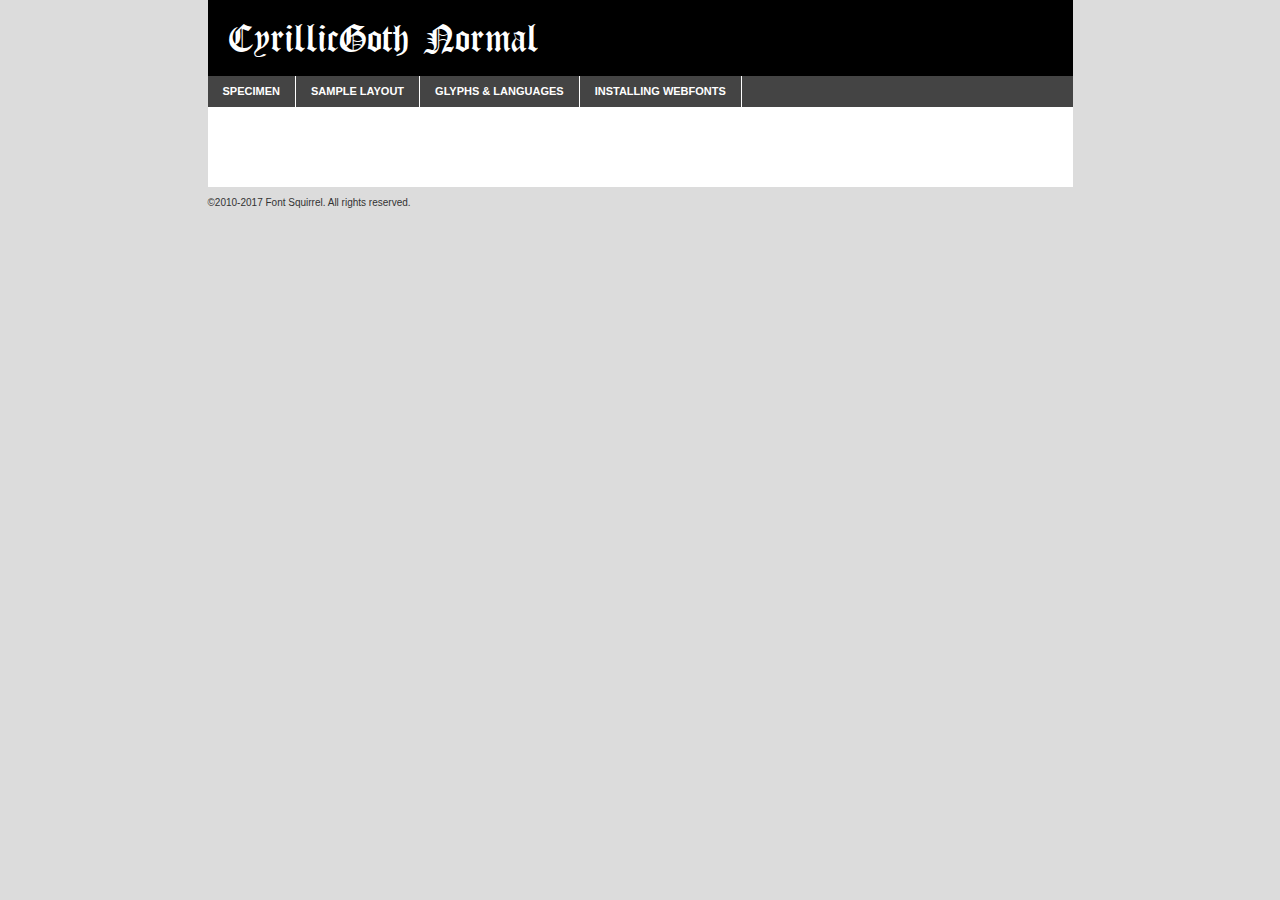
<file: fonts/cyrillicgoth_allfont.ru-demo.html>
<!DOCTYPE html PUBLIC "-//W3C//DTD XHTML 1.0 Transitional//EN"
	"http://www.w3.org/TR/xhtml1/DTD/xhtml1-transitional.dtd">

<html xmlns="http://www.w3.org/1999/xhtml" xml:lang="en" lang="en">
<head>
	<meta http-equiv="Content-Type" content="text/html; charset=utf-8" />
	<script src="http://ajax.googleapis.com/ajax/libs/jquery/1.7.2/jquery.min.js" type="text/javascript" charset="utf-8"></script>
	<script type="text/javascript">
	(function($){$.fn.easyTabs=function(option){var param=jQuery.extend({fadeSpeed:"fast",defaultContent:1,activeClass:'active'},option);$(this).each(function(){var thisId="#"+this.id;if(param.defaultContent==''){param.defaultContent=1;}
	if(typeof param.defaultContent=="number")
	{var defaultTab=$(thisId+" .tabs li:eq("+(param.defaultContent-1)+") a").attr('href').substr(1);}else{var defaultTab=param.defaultContent;}
	$(thisId+" .tabs li a").each(function(){var tabToHide=$(this).attr('href').substr(1);$("#"+tabToHide).addClass('easytabs-tab-content');});hideAll();changeContent(defaultTab);function hideAll(){$(thisId+" .easytabs-tab-content").hide();}
	function changeContent(tabId){hideAll();$(thisId+" .tabs li").removeClass(param.activeClass);$(thisId+" .tabs li a[href=#"+tabId+"]").closest('li').addClass(param.activeClass);if(param.fadeSpeed!="none")
	{$(thisId+" #"+tabId).fadeIn(param.fadeSpeed);}else{$(thisId+" #"+tabId).show();}}
	$(thisId+" .tabs li").click(function(){var tabId=$(this).find('a').attr('href').substr(1);changeContent(tabId);return false;});});}})(jQuery);
	</script>
	<link rel="stylesheet" href="specimen_files/specimen_stylesheet.css" type="text/css" charset="utf-8" />
	<link rel="stylesheet" href="stylesheet.css" type="text/css" charset="utf-8" />

	<style type="text/css">
					body{
				font-family: 'cyrillicgothnormal';
							}
		</style>

	<title>CyrillicGoth Normal Specimen</title>
	
	
	<script type="text/javascript" charset="utf-8">
		$(document).ready(function() {
			$('#container').easyTabs({defaultContent:1});
		});
	</script>
</head>

<body>
<div id="container">
	<div id="header">
		CyrillicGoth Normal	</div>
	<ul class="tabs">
		<li><a href="#specimen">Specimen</a></li>
		<li><a href="#layout">Sample Layout</a></li>
				<li><a href="#glyphs">Glyphs &amp; Languages</a></li>
		<li><a href="#installing">Installing Webfonts</a></li>
		
	</ul>
	
	<div id="main_content">

		
			<div id="specimen">
		
				<div class="section">
					<div class="grid12 firstcol">
						<div class="huge">AaBb</div>
					</div>
				</div>
		
				<div class="section">
					<div class="glyph_range">A&#x200B;B&#x200b;C&#x200b;D&#x200b;E&#x200b;F&#x200b;G&#x200b;H&#x200b;I&#x200b;J&#x200b;K&#x200b;L&#x200b;M&#x200b;N&#x200b;O&#x200b;P&#x200b;Q&#x200b;R&#x200b;S&#x200b;T&#x200b;U&#x200b;V&#x200b;W&#x200b;X&#x200b;Y&#x200b;Z&#x200b;a&#x200b;b&#x200b;c&#x200b;d&#x200b;e&#x200b;f&#x200b;g&#x200b;h&#x200b;i&#x200b;j&#x200b;k&#x200b;l&#x200b;m&#x200b;n&#x200b;o&#x200b;p&#x200b;q&#x200b;r&#x200b;s&#x200b;t&#x200b;u&#x200b;v&#x200b;w&#x200b;x&#x200b;y&#x200b;z&#x200b;1&#x200b;2&#x200b;3&#x200b;4&#x200b;5&#x200b;6&#x200b;7&#x200b;8&#x200b;9&#x200b;0&#x200b;&amp;&#x200b;.&#x200b;,&#x200b;?&#x200b;!&#x200b;&#64;&#x200b;(&#x200b;)&#x200b;#&#x200b;$&#x200b;%&#x200b;*&#x200b;+&#x200b;-&#x200b;=&#x200b;:&#x200b;;</div>
				</div>
				<div class="section">
					<div class="grid12 firstcol">
						<table class="sample_table">
							<tr><td>10</td><td class="size10">отыарпыортырщртhijklmnopqrstuvwxyzABCDEFGHIJKLMNOPQRSTUVWXYZ</td></tr>
							<tr><td>11</td><td class="size11">abcdefghijklmnopqrstuvwxyzABCDEFGHIJKLMNOPQRSTUVWXYZ0123456789abcdefghijklmnopqrstuvwxyzABCDEFGHIJKLMNOPQRSTUVWXYZ0123456789abcdefghijklmnopqrstuvwxyzABCDEFGHIJKLMNOPQRSTUVWXYZ</td></tr>
							<tr><td>12</td><td class="size12">abcdefghijklmnopqrstuvwxyzABCDEFGHIJKLMNOPQRSTUVWXYZ0123456789abcdefghijklmnopqrstuvwxyzABCDEFGHIJKLMNOPQRSTUVWXYZ0123456789abcdefghijklmnopqrstuvwxyzABCDEFGHIJKLMNOPQRSTUVWXYZ</td></tr>
							<tr><td>13</td><td class="size13">abcdefghijklmnopqrstuvwxyzABCDEFGHIJKLMNOPQRSTUVWXYZ0123456789abcdefghijklmnopqrstuvwxyzABCDEFGHIJKLMNOPQRSTUVWXYZ0123456789abcdefghijklmnopqrstuvwxyzABCDEFGHIJKLMNOPQRSTUVWXYZ</td></tr>
							<tr><td>14</td><td class="size14">abcdefghijklmnopqrstuvwxyzABCDEFGHIJKLMNOPQRSTUVWXYZ0123456789abcdefghijklmnopqrstuvwxyzABCDEFGHIJKLMNOPQRSTUVWXYZ0123456789abcdefghijklmnopqrstuvwxyzABCDEFGHIJKLMNOPQRSTUVWXYZ</td></tr>
							<tr><td>16</td><td class="size16">abcdefghijklmnopqrstuvwxyzABCDEFGHIJKLMNOPQRSTUVWXYZ0123456789abcdefghijklmnopqrstuvwxyzABCDEFGHIJKLMNOPQRSTUVWXYZ</td></tr>
							<tr><td>18</td><td class="size18">abcdefghijklmnopqrstuvwxyzABCDEFGHIJKLMNOPQRSTUVWXYZ0123456789abcdefghijklmnopqrstuvwxyzABCDEFGHIJKLMNOPQRSTUVWXYZ</td></tr>
							<tr><td>20</td><td class="size20">abcdefghijklmnopqrstuvwxyzABCDEFGHIJKLMNOPQRSTUVWXYZ0123456789abcdefghijklmnopqrstuvwxyzABCDEFGHIJKLMNOPQRSTUVWXYZ</td></tr>
							<tr><td>24</td><td class="size24">abcdefghijklmnopqrstuvwxyzABCDEFGHIJKLMNOPQRSTUVWXYZ0123456789abcdefghijklmnopqrstuvwxyzABCDEFGHIJKLMNOPQRSTUVWXYZ</td></tr>
							<tr><td>30</td><td class="size30">abcdefghijklmnopqrstuvwxyzABCDEFGHIJKLMNOPQRSTUVWXYZ0123456789abcdefghijklmnopqrstuvwxyzABCDEFGHIJKLMNOPQRSTUVWXYZ</td></tr>
							<tr><td>36</td><td class="size36">abcdefghijklmnopqrstuvwxyzABCDEFGHIJKLMNOPQRSTUVWXYZ0123456789abcdefghijklmnopqrstuvwxyzABCDEFGHIJKLMNOPQRSTUVWXYZ</td></tr>
							<tr><td>48</td><td class="size48">abcdefghijklmnopqrstuvwxyzABCDEFGHIJKLMNOPQRSTUVWXYZ0123456789abcdefghijklmnopqrstuvwxyzABCDEFGHIJKLMNOPQRSTUVWXYZ</td></tr>
							<tr><td>60</td><td class="size60">abcdefghijklmnopqrstuvwxyzABCDEFGHIJKLMNOPQRSTUVWXYZ0123456789abcdefghijklmnopqrstuvwxyzABCDEFGHIJKLMNOPQRSTUVWXYZ</td></tr>
							<tr><td>72</td><td class="size72">abcdefghijklmnopqrstuvwxyzABCDEFGHIJKLMNOPQRSTUVWXYZ0123456789abcdefghijklmnopqrstuvwxyzABCDEFGHIJKLMNOPQRSTUVWXYZ</td></tr>
							<tr><td>90</td><td class="size90">abcdefghijklmnopqrstuvwxyzABCDEFGHIJKLMNOPQRSTUVWXYZ0123456789abcdefghijklmnopqrstuvwxyzABCDEFGHIJKLMNOPQRSTUVWXYZ</td></tr>
						</table>
				
					</div>
			
				</div>
		
		
		
								<div class="section" id="bodycomparison">


										<div id="xheight">
				<div class="fontbody">&#x25FC;&#x25FC;&#x25FC;&#x25FC;&#x25FC;&#x25FC;&#x25FC;&#x25FC;&#x25FC;&#x25FC;&#x25FC;&#x25FC;&#x25FC;&#x25FC;&#x25FC;&#x25FC;&#x25FC;&#x25FC;&#x25FC;&#x25FC;&#x25FC;&#x25FC;&#x25FC;&#x25FC;&#x25FC;&#x25FC;&#x25FC;&#x25FC;&#x25FC;&#x25FC;&#x25FC;&#x25FC;&#x25FC;&#x25FC;&#x25FC;&#x25FC;&#x25FC;&#x25FC;&#x25FC;&#x25FC;&#x25FC;&#x25FC;&#x25FC;&#x25FC;&#x25FC;&#x25FC;&#x25FC;&#x25FC;&#x25FC;&#x25FC;&#x25FC;&#x25FC;&#x25FC;&#x25FC;&#x25FC;&#x25FC;&#x25FC;&#x25FC;&#x25FC;&#x25FC;&#x25FC;&#x25FC;&#x25FC;&#x25FC;&#x25FC;&#x25FC;&#x25FC;&#x25FC;&#x25FC;&#x25FC;&#x25FC;&#x25FC;&#x25FC;&#x25FC;&#x25FC;&#x25FC;&#x25FC;&#x25FC;&#x25FC;&#x25FC;&#x25FC;&#x25FC;&#x25FC;&#x25FC;&#x25FC;&#x25FC;&#x25FC;&#x25FC;&#x25FC;&#x25FC;&#x25FC;&#x25FC;&#x25FC;&#x25FC;&#x25FC;&#x25FC;&#x25FC;&#x25FC;&#x25FC;body</div><div class="arialbody">body</div><div class="verdanabody">body</div><div class="georgiabody">body</div></div>
										<div class="fontbody" style="z-index:1">
											body<span>CyrillicGoth Normal</span>
										</div>
										<div class="arialbody" style="z-index:1">
											body<span>Arial</span>
										</div>
										<div class="verdanabody" style="z-index:1">
											body<span>Verdana</span>
										</div>
										<div class="georgiabody" style="z-index:1">
											body<span>Georgia</span>
										</div>



								</div>
		
		
				<div class="section psample psample_row1" id="">
					
					<div class="grid2 firstcol">
						<p class="size10"><span>10.</span>Aenean lacinia bibendum nulla sed consectetur. Fusce dapibus, tellus ac cursus commodo, tortor mauris condimentum nibh, ut fermentum massa justo sit amet risus. Nullam id dolor id nibh ultricies vehicula ut id elit. Cum sociis natoque penatibus et magnis dis parturient montes, nascetur ridiculus mus. Nulla vitae elit libero, a pharetra augue.</p>
			
					</div>
					<div class="grid3">
						<p class="size11"><span>11.</span>Aenean lacinia bibendum nulla sed consectetur. Fusce dapibus, tellus ac cursus commodo, tortor mauris condimentum nibh, ut fermentum massa justo sit amet risus. Nullam id dolor id nibh ultricies vehicula ut id elit. Cum sociis natoque penatibus et magnis dis parturient montes, nascetur ridiculus mus. Nulla vitae elit libero, a pharetra augue.</p>
			
					</div>
					<div class="grid3">
						<p class="size12"><span>12.</span>Aenean lacinia bibendum nulla sed consectetur. Fusce dapibus, tellus ac cursus commodo, tortor mauris condimentum nibh, ut fermentum massa justo sit amet risus. Nullam id dolor id nibh ultricies vehicula ut id elit. Cum sociis natoque penatibus et magnis dis parturient montes, nascetur ridiculus mus. Nulla vitae elit libero, a pharetra augue.</p>
			
					</div>
					<div class="grid4">
						<p class="size13"><span>13.</span>Aenean lacinia bibendum nulla sed consectetur. Fusce dapibus, tellus ac cursus commodo, tortor mauris condimentum nibh, ut fermentum massa justo sit amet risus. Nullam id dolor id nibh ultricies vehicula ut id elit. Cum sociis natoque penatibus et magnis dis parturient montes, nascetur ridiculus mus. Nulla vitae elit libero, a pharetra augue.</p>
			
					</div>
					<div class="white_blend"></div>
					
				</div>
				<div class="section psample psample_row2" id="">
					<div class="grid3 firstcol">
						<p class="size14"><span>14.</span>Aenean lacinia bibendum nulla sed consectetur. Fusce dapibus, tellus ac cursus commodo, tortor mauris condimentum nibh, ut fermentum massa justo sit amet risus. Nullam id dolor id nibh ultricies vehicula ut id elit. Cum sociis natoque penatibus et magnis dis parturient montes, nascetur ridiculus mus. Nulla vitae elit libero, a pharetra augue.</p>
			
					</div>
					<div class="grid4">
						<p class="size16"><span>16.</span>Aenean lacinia bibendum nulla sed consectetur. Fusce dapibus, tellus ac cursus commodo, tortor mauris condimentum nibh, ut fermentum massa justo sit amet risus. Nullam id dolor id nibh ultricies vehicula ut id elit. Cum sociis natoque penatibus et magnis dis parturient montes, nascetur ridiculus mus. Nulla vitae elit libero, a pharetra augue.</p>
			
					</div>
					<div class="grid5">
						<p class="size18"><span>18.</span>Aenean lacinia bibendum nulla sed consectetur. Fusce dapibus, tellus ac cursus commodo, tortor mauris condimentum nibh, ut fermentum massa justo sit amet risus. Nullam id dolor id nibh ultricies vehicula ut id elit. Cum sociis natoque penatibus et magnis dis parturient montes, nascetur ridiculus mus. Nulla vitae elit libero, a pharetra augue.</p>
			
					</div>

					<div class="white_blend"></div>

				</div>
				
				<div class="section psample psample_row3" id="">
					<div class="grid5 firstcol">
						<p class="size20"><span>20.</span>Aenean lacinia bibendum nulla sed consectetur. Fusce dapibus, tellus ac cursus commodo, tortor mauris condimentum nibh, ut fermentum massa justo sit amet risus. Nullam id dolor id nibh ultricies vehicula ut id elit. Cum sociis natoque penatibus et magnis dis parturient montes, nascetur ridiculus mus. Nulla vitae elit libero, a pharetra augue.</p>
					</div>
					<div class="grid7">
						<p class="size24"><span>24.</span>Aenean lacinia bibendum nulla sed consectetur. Fusce dapibus, tellus ac cursus commodo, tortor mauris condimentum nibh, ut fermentum massa justo sit amet risus. Nullam id dolor id nibh ultricies vehicula ut id elit. Cum sociis natoque penatibus et magnis dis parturient montes, nascetur ridiculus mus. Nulla vitae elit libero, a pharetra augue.</p>
					</div>
					
					<div class="white_blend"></div>
					
				</div>
				
				<div class="section psample psample_row4" id="">
					<div class="grid12 firstcol">
						<p class="size30"><span>30.</span>Aenean lacinia bibendum nulla sed consectetur. Fusce dapibus, tellus ac cursus commodo, tortor mauris condimentum nibh, ut fermentum massa justo sit amet risus. Nullam id dolor id nibh ultricies vehicula ut id elit. Cum sociis natoque penatibus et magnis dis parturient montes, nascetur ridiculus mus. Nulla vitae elit libero, a pharetra augue.</p>
					</div>
					<div class="white_blend"></div>
					
				</div>
				
				
				
				<div class="section psample psample_row1 fullreverse">
					<div class="grid2 firstcol">
						<p class="size10"><span>10.</span>Aenean lacinia bibendum nulla sed consectetur. Fusce dapibus, tellus ac cursus commodo, tortor mauris condimentum nibh, ut fermentum massa justo sit amet risus. Nullam id dolor id nibh ultricies vehicula ut id elit. Cum sociis natoque penatibus et magnis dis parturient montes, nascetur ridiculus mus. Nulla vitae elit libero, a pharetra augue.</p>
			
					</div>
					<div class="grid3">
						<p class="size11"><span>11.</span>Aenean lacinia bibendum nulla sed consectetur. Fusce dapibus, tellus ac cursus commodo, tortor mauris condimentum nibh, ut fermentum massa justo sit amet risus. Nullam id dolor id nibh ultricies vehicula ut id elit. Cum sociis natoque penatibus et magnis dis parturient montes, nascetur ridiculus mus. Nulla vitae elit libero, a pharetra augue.</p>
			
					</div>
					<div class="grid3">
						<p class="size12"><span>12.</span>Aenean lacinia bibendum nulla sed consectetur. Fusce dapibus, tellus ac cursus commodo, tortor mauris condimentum nibh, ut fermentum massa justo sit amet risus. Nullam id dolor id nibh ultricies vehicula ut id elit. Cum sociis natoque penatibus et magnis dis parturient montes, nascetur ridiculus mus. Nulla vitae elit libero, a pharetra augue.</p>
			
					</div>
					<div class="grid4">
						<p class="size13"><span>13.</span>Aenean lacinia bibendum nulla sed consectetur. Fusce dapibus, tellus ac cursus commodo, tortor mauris condimentum nibh, ut fermentum massa justo sit amet risus. Nullam id dolor id nibh ultricies vehicula ut id elit. Cum sociis natoque penatibus et magnis dis parturient montes, nascetur ridiculus mus. Nulla vitae elit libero, a pharetra augue.</p>
			
					</div>
					<div class="black_blend"></div>
					
				</div>
				
				<div class="section psample psample_row2 fullreverse">
					<div class="grid3 firstcol">
						<p class="size14"><span>14.</span>Aenean lacinia bibendum nulla sed consectetur. Fusce dapibus, tellus ac cursus commodo, tortor mauris condimentum nibh, ut fermentum massa justo sit amet risus. Nullam id dolor id nibh ultricies vehicula ut id elit. Cum sociis natoque penatibus et magnis dis parturient montes, nascetur ridiculus mus. Nulla vitae elit libero, a pharetra augue.</p>
			
					</div>
					<div class="grid4">
						<p class="size16"><span>16.</span>Aenean lacinia bibendum nulla sed consectetur. Fusce dapibus, tellus ac cursus commodo, tortor mauris condimentum nibh, ut fermentum massa justo sit amet risus. Nullam id dolor id nibh ultricies vehicula ut id elit. Cum sociis natoque penatibus et magnis dis parturient montes, nascetur ridiculus mus. Nulla vitae elit libero, a pharetra augue.</p>
			
					</div>
					<div class="grid5">
						<p class="size18"><span>18.</span>Aenean lacinia bibendum nulla sed consectetur. Fusce dapibus, tellus ac cursus commodo, tortor mauris condimentum nibh, ut fermentum massa justo sit amet risus. Nullam id dolor id nibh ultricies vehicula ut id elit. Cum sociis natoque penatibus et magnis dis parturient montes, nascetur ridiculus mus. Nulla vitae elit libero, a pharetra augue.</p>
			
					</div>
					<div class="black_blend"></div>

				</div>
				
				<div class="section psample fullreverse psample_row3" id="">
					<div class="grid5 firstcol">
						<p class="size20"><span>20.</span>Aenean lacinia bibendum nulla sed consectetur. Fusce dapibus, tellus ac cursus commodo, tortor mauris condimentum nibh, ut fermentum massa justo sit amet risus. Nullam id dolor id nibh ultricies vehicula ut id elit. Cum sociis natoque penatibus et magnis dis parturient montes, nascetur ridiculus mus. Nulla vitae elit libero, a pharetra augue.</p>
					</div>
					<div class="grid7">
						<p class="size24"><span>24.</span>Aenean lacinia bibendum nulla sed consectetur. Fusce dapibus, tellus ac cursus commodo, tortor mauris condimentum nibh, ut fermentum massa justo sit amet risus. Nullam id dolor id nibh ultricies vehicula ut id elit. Cum sociis natoque penatibus et magnis dis parturient montes, nascetur ridiculus mus. Nulla vitae elit libero, a pharetra augue.</p>
					</div>
					
					<div class="black_blend"></div>
					
				</div>
				
				<div class="section psample fullreverse psample_row4" id="" style="border-bottom: 20px #000 solid;">
					<div class="grid12 firstcol">
						<p class="size30"><span>30.</span>Aenean lacinia bibendum nulla sed consectetur. Fusce dapibus, tellus ac cursus commodo, tortor mauris condimentum nibh, ut fermentum massa justo sit amet risus. Nullam id dolor id nibh ultricies vehicula ut id elit. Cum sociis natoque penatibus et magnis dis parturient montes, nascetur ridiculus mus. Nulla vitae elit libero, a pharetra augue.</p>
					</div>
					<div class="black_blend"></div>
					
				</div>
				
				
				
				
			</div>
			
			<div id="layout">
				
				<div class="section">
					
					<div class="grid12 firstcol">
						<h1>Lorem Ipsum Dolor</h1>
						<h2>Etiam porta sem malesuada magna mollis euismod</h2>
						
						<p class="byline">By <a href="#link">Aenean Lacinia</a></p>
					</div>
				</div>
				<div class="section">
					<div class="grid8 firstcol">
						<p class="large">Donec sed odio dui. Morbi leo risus, porta ac consectetur ac, vestibulum at eros. Fusce dapibus, tellus ac cursus commodo, tortor mauris condimentum nibh, ut fermentum massa justo sit amet risus. </p>

						
						<h3>Pellentesque ornare sem</h3>

						<p>Maecenas sed diam eget risus varius blandit sit amet non magna. Maecenas faucibus mollis interdum. Donec ullamcorper nulla non metus auctor fringilla. Nullam id dolor id nibh ultricies vehicula ut id elit. Nullam id dolor id nibh ultricies vehicula ut id elit. </p>

						<p>Aenean eu leo quam. Pellentesque ornare sem lacinia quam venenatis vestibulum. Lorem ipsum dolor sit amet, consectetur adipiscing elit. Cum sociis natoque penatibus et magnis dis parturient montes, nascetur ridiculus mus. </p>

						<p>Nulla vitae elit libero, a pharetra augue. Praesent commodo cursus magna, vel scelerisque nisl consectetur et. Aenean lacinia bibendum nulla sed consectetur. </p>

						<p>Nullam quis risus eget urna mollis ornare vel eu leo. Nullam quis risus eget urna mollis ornare vel eu leo. Maecenas sed diam eget risus varius blandit sit amet non magna. Donec ullamcorper nulla non metus auctor fringilla. </p>

						<h3>Cras mattis consectetur</h3>

						<p>Aenean eu leo quam. Pellentesque ornare sem lacinia quam venenatis vestibulum. Aenean lacinia bibendum nulla sed consectetur. Integer posuere erat a ante venenatis dapibus posuere velit aliquet. Cras mattis consectetur purus sit amet fermentum. </p>

						<p>Nullam id dolor id nibh ultricies vehicula ut id elit. Nullam quis risus eget urna mollis ornare vel eu leo. Cras mattis consectetur purus sit amet fermentum.</p>
					</div>
					
					<div class="grid4 sidebar">
						
						<div class="box reverse">
							<p class="last">Nullam quis risus eget urna mollis ornare vel eu leo. Donec ullamcorper nulla non metus auctor fringilla. Cras mattis consectetur purus sit amet fermentum. Sed posuere consectetur est at lobortis. Lorem ipsum dolor sit amet, consectetur adipiscing elit. </p>
						</div>
						
						<p class="caption">Maecenas sed diam eget risus varius.</p>

						<p>Vestibulum id ligula porta felis euismod semper. Integer posuere erat a ante venenatis dapibus posuere velit aliquet. Vestibulum id ligula porta felis euismod semper. Sed posuere consectetur est at lobortis. Maecenas sed diam eget risus varius blandit sit amet non magna. Fusce dapibus, tellus ac cursus commodo, tortor mauris condimentum nibh, ut fermentum massa justo sit amet risus. </p>

					

						<p>Duis mollis, est non commodo luctus, nisi erat porttitor ligula, eget lacinia odio sem nec elit. Aenean lacinia bibendum nulla sed consectetur. Vivamus sagittis lacus vel augue laoreet rutrum faucibus dolor auctor. Aenean lacinia bibendum nulla sed consectetur. Nullam quis risus eget urna mollis ornare vel eu leo. </p>

						<p>Praesent commodo cursus magna, vel scelerisque nisl consectetur et. Donec ullamcorper nulla non metus auctor fringilla. Maecenas faucibus mollis interdum. Fusce dapibus, tellus ac cursus commodo, tortor mauris condimentum nibh, ut fermentum massa justo sit amet risus. </p>

					</div>
				</div>
				
			</div>


			



		<div id="glyphs">
			<div class="section">
				<div class="grid12 firstcol">
			
				<h1>Language Support</h1>
				<p>The subset of CyrillicGoth Normal in this kit supports the following languages:<br />
			
					Albanian, Basque, Breton, Chamorro, Danish, Dutch, English, Faroese, Finnish, French, Frisian, Galician, German, Icelandic, Italian, Malagasy, Norwegian, Portuguese, Spanish, Alsatian, Aragonese, Arapaho, Arrernte, Asturian, Aymara, Bislama, Cebuano, Corsican, Fijian, French_creole, Genoese, Gilbertese, Greenlandic, Haitian_creole, Hiligaynon, Hmong, Hopi, Ibanag, Iloko_ilokano, Indonesian, Interglossa_glosa, Interlingua, Irish_gaelic, Jerriais, Lojban, Lombard, Luxembourgeois, Manx, Mohawk, Norfolk_pitcairnese, Occitan, Oromo, Pangasinan, Papiamento, Piedmontese, Potawatomi, Rhaeto-romance, Romansh, Rotokas, Sami_lule, Samoan, Sardinian, Scots_gaelic, Seychelles_creole, Shona, Sicilian, Somali, Southern_ndebele, Swahili, Swati_swazi, Tagalog_filipino_pilipino, Tetum, Tok_pisin, Uyghur_latinized, Volapuk, Walloon, Warlpiri, Xhosa, Yapese, Zulu, Latinbasic, Ubasic, Demo				</p>
				<h1>Glyph Chart</h1>
				<p>The subset of CyrillicGoth Normal in this kit includes all the glyphs listed below. Unicode entities are included above each glyph to help you insert individual characters into your layout.</p>
				<div id="glyph_chart">
			
																				 <div><p>&amp;#13;</p>&#13;</div>
																				 <div><p>&amp;#32;</p>&#32;</div>
																				 <div><p>&amp;#33;</p>&#33;</div>
																				 <div><p>&amp;#34;</p>&#34;</div>
																				 <div><p>&amp;#35;</p>&#35;</div>
																				 <div><p>&amp;#36;</p>&#36;</div>
																				 <div><p>&amp;#37;</p>&#37;</div>
																				 <div><p>&amp;#38;</p>&#38;</div>
																				 <div><p>&amp;#39;</p>&#39;</div>
																				 <div><p>&amp;#40;</p>&#40;</div>
																				 <div><p>&amp;#41;</p>&#41;</div>
																				 <div><p>&amp;#42;</p>&#42;</div>
																				 <div><p>&amp;#43;</p>&#43;</div>
																				 <div><p>&amp;#44;</p>&#44;</div>
																				 <div><p>&amp;#45;</p>&#45;</div>
																				 <div><p>&amp;#46;</p>&#46;</div>
																				 <div><p>&amp;#47;</p>&#47;</div>
																				 <div><p>&amp;#48;</p>&#48;</div>
																				 <div><p>&amp;#49;</p>&#49;</div>
																				 <div><p>&amp;#50;</p>&#50;</div>
																				 <div><p>&amp;#51;</p>&#51;</div>
																				 <div><p>&amp;#52;</p>&#52;</div>
																				 <div><p>&amp;#53;</p>&#53;</div>
																				 <div><p>&amp;#54;</p>&#54;</div>
																				 <div><p>&amp;#55;</p>&#55;</div>
																				 <div><p>&amp;#56;</p>&#56;</div>
																				 <div><p>&amp;#57;</p>&#57;</div>
																				 <div><p>&amp;#58;</p>&#58;</div>
																				 <div><p>&amp;#59;</p>&#59;</div>
																				 <div><p>&amp;#60;</p>&#60;</div>
																				 <div><p>&amp;#61;</p>&#61;</div>
																				 <div><p>&amp;#62;</p>&#62;</div>
																				 <div><p>&amp;#63;</p>&#63;</div>
																				 <div><p>&amp;#64;</p>&#64;</div>
																				 <div><p>&amp;#65;</p>&#65;</div>
																				 <div><p>&amp;#66;</p>&#66;</div>
																				 <div><p>&amp;#67;</p>&#67;</div>
																				 <div><p>&amp;#68;</p>&#68;</div>
																				 <div><p>&amp;#69;</p>&#69;</div>
																				 <div><p>&amp;#70;</p>&#70;</div>
																				 <div><p>&amp;#71;</p>&#71;</div>
																				 <div><p>&amp;#72;</p>&#72;</div>
																				 <div><p>&amp;#73;</p>&#73;</div>
																				 <div><p>&amp;#74;</p>&#74;</div>
																				 <div><p>&amp;#75;</p>&#75;</div>
																				 <div><p>&amp;#76;</p>&#76;</div>
																				 <div><p>&amp;#77;</p>&#77;</div>
																				 <div><p>&amp;#78;</p>&#78;</div>
																				 <div><p>&amp;#79;</p>&#79;</div>
																				 <div><p>&amp;#80;</p>&#80;</div>
																				 <div><p>&amp;#81;</p>&#81;</div>
																				 <div><p>&amp;#82;</p>&#82;</div>
																				 <div><p>&amp;#83;</p>&#83;</div>
																				 <div><p>&amp;#84;</p>&#84;</div>
																				 <div><p>&amp;#85;</p>&#85;</div>
																				 <div><p>&amp;#86;</p>&#86;</div>
																				 <div><p>&amp;#87;</p>&#87;</div>
																				 <div><p>&amp;#88;</p>&#88;</div>
																				 <div><p>&amp;#89;</p>&#89;</div>
																				 <div><p>&amp;#90;</p>&#90;</div>
																				 <div><p>&amp;#91;</p>&#91;</div>
																				 <div><p>&amp;#92;</p>&#92;</div>
																				 <div><p>&amp;#93;</p>&#93;</div>
																				 <div><p>&amp;#94;</p>&#94;</div>
																				 <div><p>&amp;#95;</p>&#95;</div>
																				 <div><p>&amp;#96;</p>&#96;</div>
																				 <div><p>&amp;#97;</p>&#97;</div>
																				 <div><p>&amp;#98;</p>&#98;</div>
																				 <div><p>&amp;#99;</p>&#99;</div>
																				 <div><p>&amp;#100;</p>&#100;</div>
																				 <div><p>&amp;#101;</p>&#101;</div>
																				 <div><p>&amp;#102;</p>&#102;</div>
																				 <div><p>&amp;#103;</p>&#103;</div>
																				 <div><p>&amp;#104;</p>&#104;</div>
																				 <div><p>&amp;#105;</p>&#105;</div>
																				 <div><p>&amp;#106;</p>&#106;</div>
																				 <div><p>&amp;#107;</p>&#107;</div>
																				 <div><p>&amp;#108;</p>&#108;</div>
																				 <div><p>&amp;#109;</p>&#109;</div>
																				 <div><p>&amp;#110;</p>&#110;</div>
																				 <div><p>&amp;#111;</p>&#111;</div>
																				 <div><p>&amp;#112;</p>&#112;</div>
																				 <div><p>&amp;#113;</p>&#113;</div>
																				 <div><p>&amp;#114;</p>&#114;</div>
																				 <div><p>&amp;#115;</p>&#115;</div>
																				 <div><p>&amp;#116;</p>&#116;</div>
																				 <div><p>&amp;#117;</p>&#117;</div>
																				 <div><p>&amp;#118;</p>&#118;</div>
																				 <div><p>&amp;#119;</p>&#119;</div>
																				 <div><p>&amp;#120;</p>&#120;</div>
																				 <div><p>&amp;#121;</p>&#121;</div>
																				 <div><p>&amp;#122;</p>&#122;</div>
																				 <div><p>&amp;#123;</p>&#123;</div>
																				 <div><p>&amp;#124;</p>&#124;</div>
																				 <div><p>&amp;#125;</p>&#125;</div>
																				 <div><p>&amp;#126;</p>&#126;</div>
																				 <div><p>&amp;#128;</p>&#128;</div>
																				 <div><p>&amp;#129;</p>&#129;</div>
																				 <div><p>&amp;#141;</p>&#141;</div>
																				 <div><p>&amp;#142;</p>&#142;</div>
																				 <div><p>&amp;#143;</p>&#143;</div>
																				 <div><p>&amp;#144;</p>&#144;</div>
																				 <div><p>&amp;#157;</p>&#157;</div>
																				 <div><p>&amp;#158;</p>&#158;</div>
																				 <div><p>&amp;#160;</p>&#160;</div>
																				 <div><p>&amp;#161;</p>&#161;</div>
																				 <div><p>&amp;#162;</p>&#162;</div>
																				 <div><p>&amp;#163;</p>&#163;</div>
																				 <div><p>&amp;#164;</p>&#164;</div>
																				 <div><p>&amp;#165;</p>&#165;</div>
																				 <div><p>&amp;#166;</p>&#166;</div>
																				 <div><p>&amp;#167;</p>&#167;</div>
																				 <div><p>&amp;#168;</p>&#168;</div>
																				 <div><p>&amp;#169;</p>&#169;</div>
																				 <div><p>&amp;#170;</p>&#170;</div>
																				 <div><p>&amp;#171;</p>&#171;</div>
																				 <div><p>&amp;#172;</p>&#172;</div>
																				 <div><p>&amp;#173;</p>&#173;</div>
																				 <div><p>&amp;#174;</p>&#174;</div>
																				 <div><p>&amp;#175;</p>&#175;</div>
																				 <div><p>&amp;#176;</p>&#176;</div>
																				 <div><p>&amp;#177;</p>&#177;</div>
																				 <div><p>&amp;#178;</p>&#178;</div>
																				 <div><p>&amp;#179;</p>&#179;</div>
																				 <div><p>&amp;#180;</p>&#180;</div>
																				 <div><p>&amp;#181;</p>&#181;</div>
																				 <div><p>&amp;#182;</p>&#182;</div>
																				 <div><p>&amp;#183;</p>&#183;</div>
																				 <div><p>&amp;#184;</p>&#184;</div>
																				 <div><p>&amp;#185;</p>&#185;</div>
																				 <div><p>&amp;#186;</p>&#186;</div>
																				 <div><p>&amp;#187;</p>&#187;</div>
																				 <div><p>&amp;#188;</p>&#188;</div>
																				 <div><p>&amp;#189;</p>&#189;</div>
																				 <div><p>&amp;#190;</p>&#190;</div>
																				 <div><p>&amp;#191;</p>&#191;</div>
																				 <div><p>&amp;#192;</p>&#192;</div>
																				 <div><p>&amp;#193;</p>&#193;</div>
																				 <div><p>&amp;#194;</p>&#194;</div>
																				 <div><p>&amp;#195;</p>&#195;</div>
																				 <div><p>&amp;#196;</p>&#196;</div>
																				 <div><p>&amp;#197;</p>&#197;</div>
																				 <div><p>&amp;#198;</p>&#198;</div>
																				 <div><p>&amp;#199;</p>&#199;</div>
																				 <div><p>&amp;#200;</p>&#200;</div>
																				 <div><p>&amp;#201;</p>&#201;</div>
																				 <div><p>&amp;#202;</p>&#202;</div>
																				 <div><p>&amp;#203;</p>&#203;</div>
																				 <div><p>&amp;#204;</p>&#204;</div>
																				 <div><p>&amp;#205;</p>&#205;</div>
																				 <div><p>&amp;#206;</p>&#206;</div>
																				 <div><p>&amp;#207;</p>&#207;</div>
																				 <div><p>&amp;#208;</p>&#208;</div>
																				 <div><p>&amp;#209;</p>&#209;</div>
																				 <div><p>&amp;#210;</p>&#210;</div>
																				 <div><p>&amp;#211;</p>&#211;</div>
																				 <div><p>&amp;#212;</p>&#212;</div>
																				 <div><p>&amp;#213;</p>&#213;</div>
																				 <div><p>&amp;#214;</p>&#214;</div>
																				 <div><p>&amp;#215;</p>&#215;</div>
																				 <div><p>&amp;#216;</p>&#216;</div>
																				 <div><p>&amp;#217;</p>&#217;</div>
																				 <div><p>&amp;#218;</p>&#218;</div>
																				 <div><p>&amp;#219;</p>&#219;</div>
																				 <div><p>&amp;#220;</p>&#220;</div>
																				 <div><p>&amp;#221;</p>&#221;</div>
																				 <div><p>&amp;#222;</p>&#222;</div>
																				 <div><p>&amp;#223;</p>&#223;</div>
																				 <div><p>&amp;#224;</p>&#224;</div>
																				 <div><p>&amp;#225;</p>&#225;</div>
																				 <div><p>&amp;#226;</p>&#226;</div>
																				 <div><p>&amp;#227;</p>&#227;</div>
																				 <div><p>&amp;#228;</p>&#228;</div>
																				 <div><p>&amp;#229;</p>&#229;</div>
																				 <div><p>&amp;#230;</p>&#230;</div>
																				 <div><p>&amp;#231;</p>&#231;</div>
																				 <div><p>&amp;#232;</p>&#232;</div>
																				 <div><p>&amp;#233;</p>&#233;</div>
																				 <div><p>&amp;#234;</p>&#234;</div>
																				 <div><p>&amp;#235;</p>&#235;</div>
																				 <div><p>&amp;#236;</p>&#236;</div>
																				 <div><p>&amp;#237;</p>&#237;</div>
																				 <div><p>&amp;#238;</p>&#238;</div>
																				 <div><p>&amp;#239;</p>&#239;</div>
																				 <div><p>&amp;#240;</p>&#240;</div>
																				 <div><p>&amp;#241;</p>&#241;</div>
																				 <div><p>&amp;#242;</p>&#242;</div>
																				 <div><p>&amp;#243;</p>&#243;</div>
																				 <div><p>&amp;#244;</p>&#244;</div>
																				 <div><p>&amp;#245;</p>&#245;</div>
																				 <div><p>&amp;#246;</p>&#246;</div>
																				 <div><p>&amp;#247;</p>&#247;</div>
																				 <div><p>&amp;#248;</p>&#248;</div>
																				 <div><p>&amp;#249;</p>&#249;</div>
																				 <div><p>&amp;#250;</p>&#250;</div>
																				 <div><p>&amp;#251;</p>&#251;</div>
																				 <div><p>&amp;#252;</p>&#252;</div>
																				 <div><p>&amp;#253;</p>&#253;</div>
																				 <div><p>&amp;#254;</p>&#254;</div>
																				 <div><p>&amp;#255;</p>&#255;</div>
																				 <div><p>&amp;#338;</p>&#338;</div>
																				 <div><p>&amp;#339;</p>&#339;</div>
																				 <div><p>&amp;#376;</p>&#376;</div>
																				 <div><p>&amp;#710;</p>&#710;</div>
																				 <div><p>&amp;#732;</p>&#732;</div>
																				 <div><p>&amp;#8192;</p>&#8192;</div>
																				 <div><p>&amp;#8193;</p>&#8193;</div>
																				 <div><p>&amp;#8194;</p>&#8194;</div>
																				 <div><p>&amp;#8195;</p>&#8195;</div>
																				 <div><p>&amp;#8196;</p>&#8196;</div>
																				 <div><p>&amp;#8197;</p>&#8197;</div>
																				 <div><p>&amp;#8198;</p>&#8198;</div>
																				 <div><p>&amp;#8199;</p>&#8199;</div>
																				 <div><p>&amp;#8200;</p>&#8200;</div>
																				 <div><p>&amp;#8201;</p>&#8201;</div>
																				 <div><p>&amp;#8202;</p>&#8202;</div>
																				 <div><p>&amp;#8208;</p>&#8208;</div>
																				 <div><p>&amp;#8209;</p>&#8209;</div>
																				 <div><p>&amp;#8210;</p>&#8210;</div>
																				 <div><p>&amp;#8211;</p>&#8211;</div>
																				 <div><p>&amp;#8212;</p>&#8212;</div>
																				 <div><p>&amp;#8216;</p>&#8216;</div>
																				 <div><p>&amp;#8217;</p>&#8217;</div>
																				 <div><p>&amp;#8218;</p>&#8218;</div>
																				 <div><p>&amp;#8220;</p>&#8220;</div>
																				 <div><p>&amp;#8221;</p>&#8221;</div>
																				 <div><p>&amp;#8222;</p>&#8222;</div>
																				 <div><p>&amp;#8226;</p>&#8226;</div>
																				 <div><p>&amp;#8230;</p>&#8230;</div>
																				 <div><p>&amp;#8239;</p>&#8239;</div>
																				 <div><p>&amp;#8249;</p>&#8249;</div>
																				 <div><p>&amp;#8250;</p>&#8250;</div>
																				 <div><p>&amp;#8287;</p>&#8287;</div>
																				 <div><p>&amp;#8482;</p>&#8482;</div>
																				 <div><p>&amp;#9724;</p>&#9724;</div>
																																						</div>	
				</div>
		
		
			</div>
		</div>
		
		
		<div id="specs">
			
		</div>
	
		<div id="installing">
			<div class="section">
				<div class="grid7 firstcol">
					<h1>Installing Webfonts</h1>
					
					<p>Webfonts are supported by all major browser platforms but not all in the same way. There are currently four different font formats that must be included in order to target all browsers. This includes TTF, WOFF, EOT and SVG.</p>
					
					<h2>1. Upload your webfonts</h2>
					<p>You must upload your webfont kit to your website. They should be in or near the same directory as your CSS files.</p>
					
					<h2>2. Include the webfont stylesheet</h2>
					<p>A special CSS @font-face declaration helps the various browsers select the appropriate font it needs without causing you a bunch of headaches. Learn more about this syntax by reading the <a href="https://www.fontspring.com/blog/further-hardening-of-the-bulletproof-syntax">Fontspring blog post</a> about it. The code for it is as follows:</p>


<code>
@font-face{ 
	font-family: 'MyWebFont';
	src: url('WebFont.eot');
	src: url('WebFont.eot?#iefix') format('embedded-opentype'),
	     url('WebFont.woff') format('woff'),
	     url('WebFont.ttf') format('truetype'),
	     url('WebFont.svg#webfont') format('svg');
}
</code>

	<p>We've already gone ahead and generated the code for you. All you have to do is link to the stylesheet in your HTML, like this:</p>
	<code>&lt;link rel=&quot;stylesheet&quot; href=&quot;stylesheet.css&quot; type=&quot;text/css&quot; charset=&quot;utf-8&quot; /&gt;</code>

					<h2>3. Modify your own stylesheet</h2>
					<p>To take advantage of your new fonts, you must tell your stylesheet to use them. Look at the original @font-face declaration above and find the property called "font-family." The name linked there will be what you use to reference the font. Prepend that webfont name to the font stack in the "font-family" property, inside the selector you want to change. For example:</p>
<code>p { font-family: 'WebFont', Arial, sans-serif; }</code>

<h2>4. Test</h2>
<p>Getting webfonts to work cross-browser <em>can</em> be tricky. Use the information in the sidebar to help you if you find that fonts aren't loading in a particular browser.</p>
				</div>
				
				<div class="grid5 sidebar">
					<div class="box">
						<h2>Troubleshooting<br />Font-Face Problems</h2>
						<p>Having trouble getting your webfonts to load in your new website? Here are some tips to sort out what might be the problem.</p>

						<h3>Fonts not showing in any browser</h3>

						<p>This sounds like you need to work on the plumbing. You either did not upload the fonts to the correct directory, or you did not link the fonts properly in the CSS. If you've confirmed that all this is correct and you still have a problem, take a look at your .htaccess file and see if requests are getting intercepted.</p>

						<h3>Fonts not loading in iPhone or iPad</h3>

						<p>The most common problem here is that you are serving the fonts from an IIS server. IIS refuses to serve files that have unknown MIME types. If that is the case, you must set the MIME type for SVG to "image/svg+xml" in the server settings. Follow these instructions from Microsoft if you need help.</p>

						<h3>Fonts not loading in Firefox</h3>

						<p>The primary reason for this failure? You are still using a version Firefox older than 3.5. So upgrade already! If that isn't it, then you are very likely serving fonts from a different domain. Firefox requires that all font assets be served from the same domain. Lastly it is possible that you need to add WOFF to your list of MIME types (if you are serving via IIS.)</p>

						<h3>Fonts not loading in IE</h3>

						<p>Are you looking at Internet Explorer on an actual Windows machine or are you cheating by using a service like Adobe BrowserLab? Many of these screenshot services do not render @font-face for IE. Best to test it on a real machine.</p>

						<h3>Fonts not loading in IE9</h3>

						<p>IE9, like Firefox, requires that fonts be served from the same domain as the website. Make sure that is the case.</p>
					</div>
				</div>
			</div>
			
		</div>
	
	</div>
	<div id="footer">
		<p>&copy;2010-2017 Font Squirrel. All rights reserved.</p>
	</div>
</div>
</body>
</html>
</file>
<file: fonts/stylesheet.css>
/*! Generated by Font Squirrel (https://www.fontsquirrel.com) on April 7, 2022 */



@font-face {
    font-family: 'cyrillicgothnormal';
    src: url('cyrillicgoth_allfont.ru-webfont.woff2') format('woff2'),
         url('cyrillicgoth_allfont.ru-webfont.woff') format('woff');
    font-weight: normal;
    font-style: normal;

}
</file>
<file: fonts/specimen_files/specimen_stylesheet.css>
@import url('grid_12-825-55-15.css');

/*  
	CSS Reset by Eric Meyer - Released under Public Domain
    http://meyerweb.com/eric/tools/css/reset/
*/
html, body, div, span, applet, object, iframe,
h1, h2, h3, h4, h5, h6, p, blockquote, pre,
a, abbr, acronym, address, big, cite, code,
del, dfn, em, font, img, ins, kbd, q, s, samp,
small, strike, strong, sub, sup, tt, var,
b, u, i, center, dl, dt, dd, ol, ul, li,
fieldset, form, label, legend, table, 
caption, tbody, tfoot, thead, tr, th, td 
                  {margin: 0;padding: 0;border: 0;outline: 0;
                  font-size: 100%;vertical-align: baseline;
                  background: transparent;}
body              {line-height: 1;}
ol, ul            {list-style: none;}
blockquote, q     {quotes: none;}
blockquote:before, blockquote:after,
q:before, q:after {content: '';	content: none;}
:focus            {outline: 0;}
ins               {text-decoration: none;}
del               {text-decoration: line-through;}
table             {border-collapse: collapse;border-spacing: 0;}




body {
	color: #000;
	background-color: #dcdcdc;
}

a {
	text-decoration: none;
	color: #1883ba;
}

h1{
	font-size: 32px;
	font-weight: normal;
	font-style: normal;
	margin-bottom: 18px;
}

h2{
	font-size: 18px;
}

#container {
	width: 865px;
	margin: 0px auto;
}


#header {
	padding: 20px;
	font-size: 36px;
	background-color: #000;
	color: #fff;
}

#header span {
	color: #666;
}
#main_content {
	background-color: #fff;
	padding: 60px 20px 20px;
}


#footer p {
	margin: 0;
	padding-top: 10px;
	padding-bottom: 50px;
	color: #333;
	font: 10px Arial, sans-serif;
}

.tabs {
	width: 100%;
	height: 31px;
	background-color: #444;
}
.tabs li {
	float:  left;
	margin: 0;
	overflow: hidden;
	background-color: #444;
}
.tabs li a {
	display: block;
	color: #fff;
	text-decoration: none;
	font: bold 11px/11px 'Arial';
	text-transform: uppercase;
	padding: 10px 15px;
	border-right: 1px solid #fff;
}

.tabs li a:hover {
		background-color: #00b3ff;

}

.tabs li.active a {
	color:  #000;
	background-color: #fff;
}



div.huge {
	
	font-size: 300px;
	line-height: 1em;
	padding: 0;
	letter-spacing: -.02em;
	overflow: hidden;
}
div.glyph_range {
	font-size: 72px;
	line-height: 1.1em;
}

.size10{ font-size: 10px; }
.size11{ font-size: 11px; }
.size12{ font-size: 12px; }
.size13{ font-size: 13px; }
.size14{ font-size: 14px; }
.size16{ font-size: 16px; }
.size18{ font-size: 18px; }
.size20{ font-size: 20px; }
.size24{ font-size: 24px; }
.size30{ font-size: 30px; }
.size36{ font-size: 36px; }
.size48{ font-size: 48px; }
.size60{ font-size: 60px; }
.size72{ font-size: 72px; }
.size90{ font-size: 90px; }


.psample_row1 {	height: 120px;}
.psample_row1 {	height: 120px;}
.psample_row2 {	height: 160px;}
.psample_row3 {	height: 160px;}
.psample_row4 {	height: 160px;}

.psample {
	overflow: hidden;
	position: relative;
}
.psample p {
	line-height: 1.3em;
	display: block;
	overflow: hidden;
	margin: 0;
}

.psample span {
	margin-right: .5em;
}

.white_blend {
	width: 100%;
	height: 61px;
	background-image: url([data-uri]);
	position: absolute;
	bottom: 0;
}
.black_blend {
	width: 100%;
	height: 61px;
	background-image: url([data-uri]);
	position: absolute;
	bottom: 0;
}
.fullreverse {
	background:  #000 !important;
	color:  #fff !important;
	margin-left: -20px;
	padding-left: 20px;
	margin-right: -20px;
	padding-right: 20px;
	padding: 20px;
	margin-bottom:0;
}


.sample_table td {
	padding-top: 3px;
	padding-bottom:5px;
	padding-left: 5px;
	vertical-align: middle;
	line-height: 1.2em;
}

.sample_table td:first-child {
	background-color: #eee;
	text-align: right;
	padding-right: 5px;
	padding-left: 0;
	padding: 5px;
	font: 11px/12px "Courier New", Courier, mono;
}

code {
	white-space: pre;
	background-color: #eee;
	display: block;
	padding: 10px;
	margin-bottom: 18px;
	overflow: auto;
}


.bottom,.last 	{margin-bottom:0 !important; padding-bottom:0 !important;}

.box  { 
  padding: 18px; 
  margin-bottom: 18px; 
  background: #eee; 
}

.reverse,.reversed { background:  #000 !important;color:  #fff !important; border: none !important;}

#bodycomparison {
	position: relative;
	overflow: hidden;
	font-size: 72px;
	height: 90px;
	white-space: nowrap;
}

#bodycomparison div{
	font-size: 72px;
	line-height: 90px;
	display: inline;
	margin: 0 15px 0 0;
	padding: 0;
}

#bodycomparison div span{
	font: 10px Arial;
	position: absolute;
	left: 0;
}
#xheight {
	float: none;
	position: absolute;
	color: #d9f3ff;
	font-size: 72px;
	line-height: 90px;
}

.fontbody {
 position: relative;
}
.arialbody{
	font-family: Arial;
	position: relative;
}
.verdanabody{
	font-family: Verdana;
	position: relative;
}
.georgiabody{
	font-family: Georgia;
	position: relative;
}

/* @group Layout page
 */

#layout h1 {
	font-size: 36px;
	line-height: 42px;
	font-weight: normal;
	font-style: normal;
}

#layout h2 {
	font-size: 24px;
	line-height: 23px;
	font-weight: normal;
	font-style: normal;
}

#layout h3 {
	font-size: 22px;
	line-height: 1.4em;
	margin-top: 1em;
	font-weight: normal;
	font-style: normal;
}


#layout p.byline {
	font-size: 12px;
	margin-top: 18px;
	line-height: 12px;
	margin-bottom: 0;
}
#layout p {
	font-size: 14px;
	line-height: 21px;
	margin-bottom: .5em;
}

#layout p.large{
	font-size: 18px;
	line-height: 26px;
}

#layout .sidebar p{
	font-size: 12px;
	line-height: 1.4em;
}

#layout p.caption {
	font-size: 10px;
	margin-top: -16px;
	margin-bottom: 18px;
}

/* @end */

/* @group Glyphs */

#glyph_chart div{
	background-color: #d9f3ff;
	color: black;
	float: left;
	font-size: 36px;
	height: 1.2em;
	line-height: 1.2em;
	margin-bottom: 1px;
	margin-right: 1px;
	text-align: center;
	width: 1.2em;
	position: relative;
	padding: .6em .2em .2em;
}

#glyph_chart div p {
	position: absolute;
	left: 0;
	top: 0;
	display: block;
	text-align: center;
	font: bold 9px Arial, sans-serif;
	background-color: #3a768f;
	width: 100%;
	color: #fff;
	padding: 2px 0;
}


#glyphs h1 {
	font-family: Arial, sans-serif;
}
/* @end */

/* @group Installing */

#installing {
	font: 13px Arial, sans-serif;
}

#installing p,
#glyphs p{
	line-height: 1.2em;
	margin-bottom: 18px;
	font: 13px Arial, sans-serif;
}



#installing h3{
	font-size: 15px;
	margin-top: 18px;
}

/* @end */

#rendering h1 {
	font-family: Arial, sans-serif;
}
.render_table td {
	font: 11px "Courier New", Courier, mono;
	vertical-align: middle;
}
</file>
